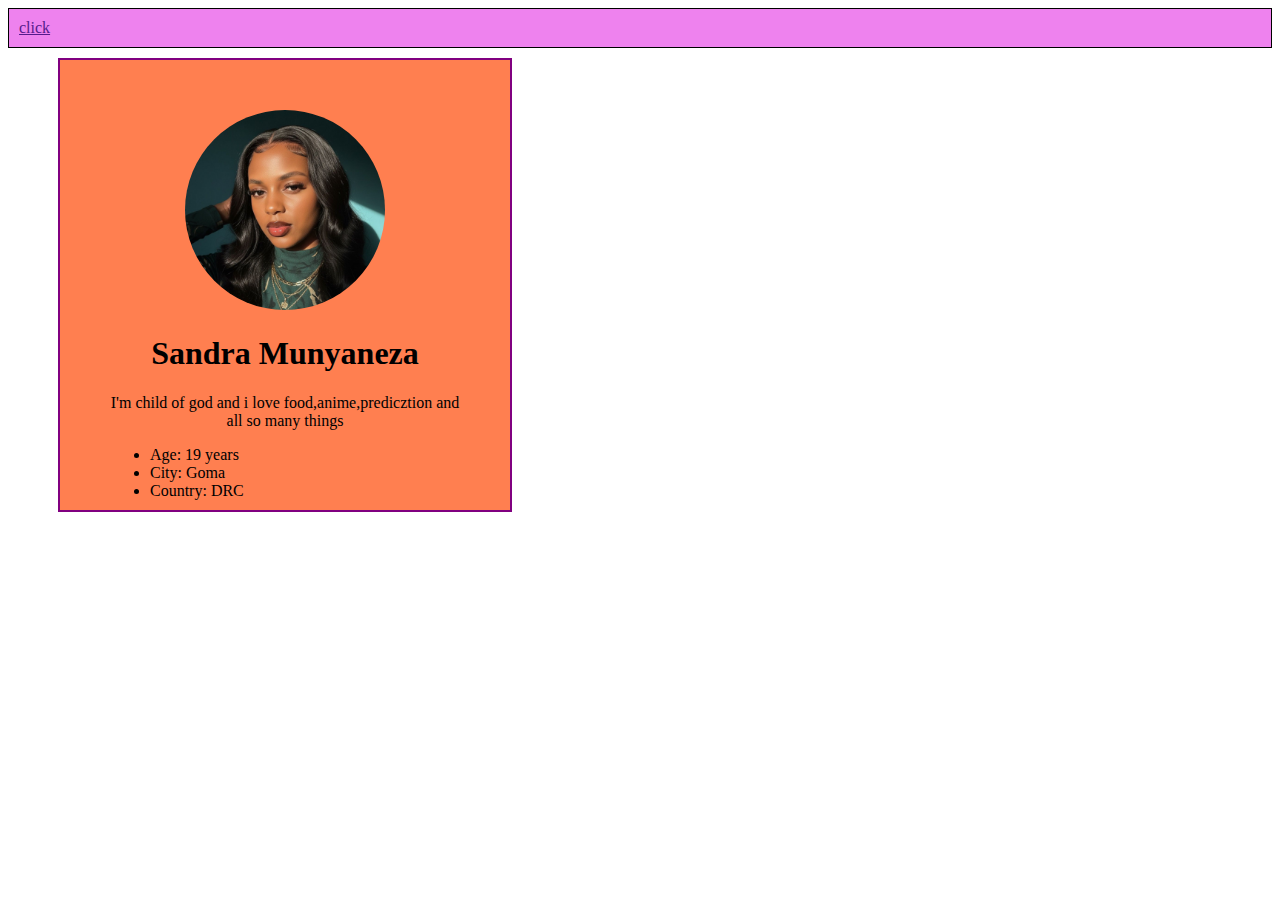
<file: box devoir/index.html>
<!DOCTYPE html>
<html lang="en">
<head>
    <meta charset="UTF-8">
    <meta name="viewport" content="width=device-width, initial-scale=1.0">
    <title> Carte Profil</title>
    <link rel="stylesheet" href="style.css">
</head>
<body>
    <div class="profil"> 
        <img src="../profil.jpg" alt="photo de profil" id="subprofile">
    <h1>Sandra Munyaneza</h1>
    <p>I'm child of god and i love food,anime,predicztion and all so many things</p>
    <ul>
        <li>Age: 19 years</li>
        <li>City: Goma</li>
        <li>Country: DRC</li>
    </div>
    <div id="temporaire">
        <a href="" >click</a>
    </div>
   
</body>
</html>
</file>
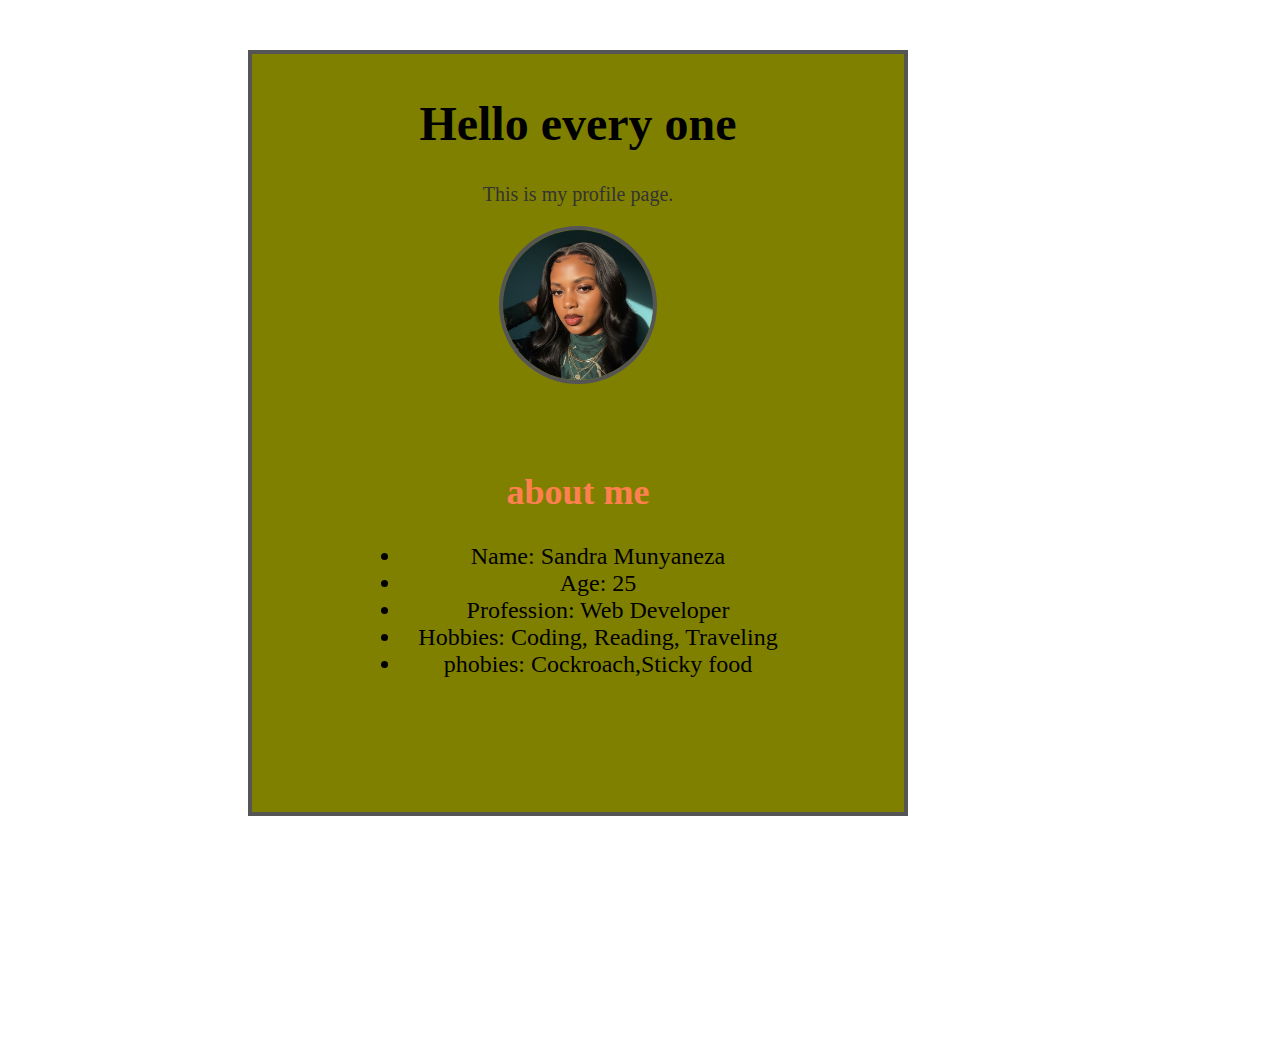
<file: page css/index.html>
<!DOCTYPE html>
<html lang="en">
<head>
    <meta charset="UTF-8">
    <meta name="viewport" content="width=device-width, initial-scale=1.0">
    <title>Ma page de profil</title>
    <link rel="stylesheet" href="style.css">
</head>
<body>
    <div class="profile">
        <h1 >Hello every one</h1>
    <p>This is my profile page.</p>
    <img src="../profil.jpg" alt="photo de profil" width="200" id="subtitle_profile">


    <div class="about_me">
        <h2 >about me</h2>
        <ul class="about">
        <li>Name: Sandra Munyaneza</li>
        <li>Age: 25</li>
        <li>Profession: Web Developer</li>
        <li>Hobbies: Coding, Reading, Traveling</li>
        <li>phobies: Cockroach,Sticky food</li>
    </ul>

    </div>
    </div>
    
    
</body>
</html>
</file>
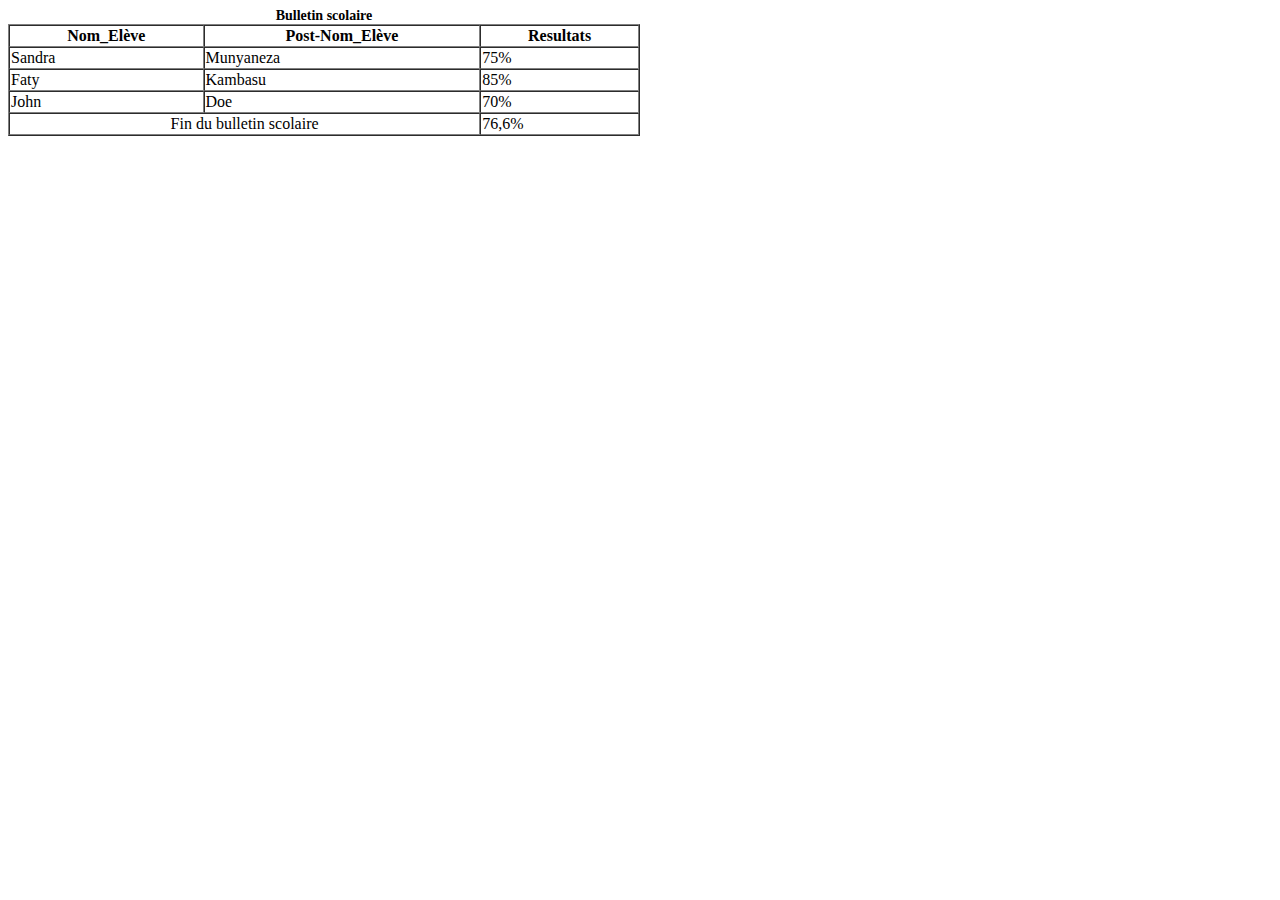
<file: exercice.html>
<!DOCTYPE html>
 <html lang="en">
 <head>
    <meta charset="UTF-8">
    <meta name="viewport" content="width=device-width, initial-scale=1.0">
    <title>Exercice</title>
 </head>
 <body>
    <table border="1" cellspacing="0" width="50%">
        <caption style="font-size: 14px;font-weight: bold;">Bulletin scolaire  </caption>
        <thead>
            <tr>
                <th>Nom_Elève</th>
                <th>Post-Nom_Elève</th>
                <th>Resultats</th>
            </tr>
        </thead>

        <tbody>
            <tr>
                <td>Sandra</td>
                <td>Munyaneza</td>
                <td>75%</td>
            </tr>

            <tr>
                <td>Faty</td>
                <td>Kambasu</td>
                <td>85%</td>
            </tr>

            <tr>
                <td>John</td>
                <td>Doe</td>
                <td>70%</td>
            </tr>
        </tbody>
        <tfoot>
            <tr>
                <td colspan="2" style="text-align: center;">Fin du bulletin scolaire</td>
                <td>76,6%</td>
            </tr>
            
        </tfoot>
    </table>
    
 </body>
 </html>
</file>
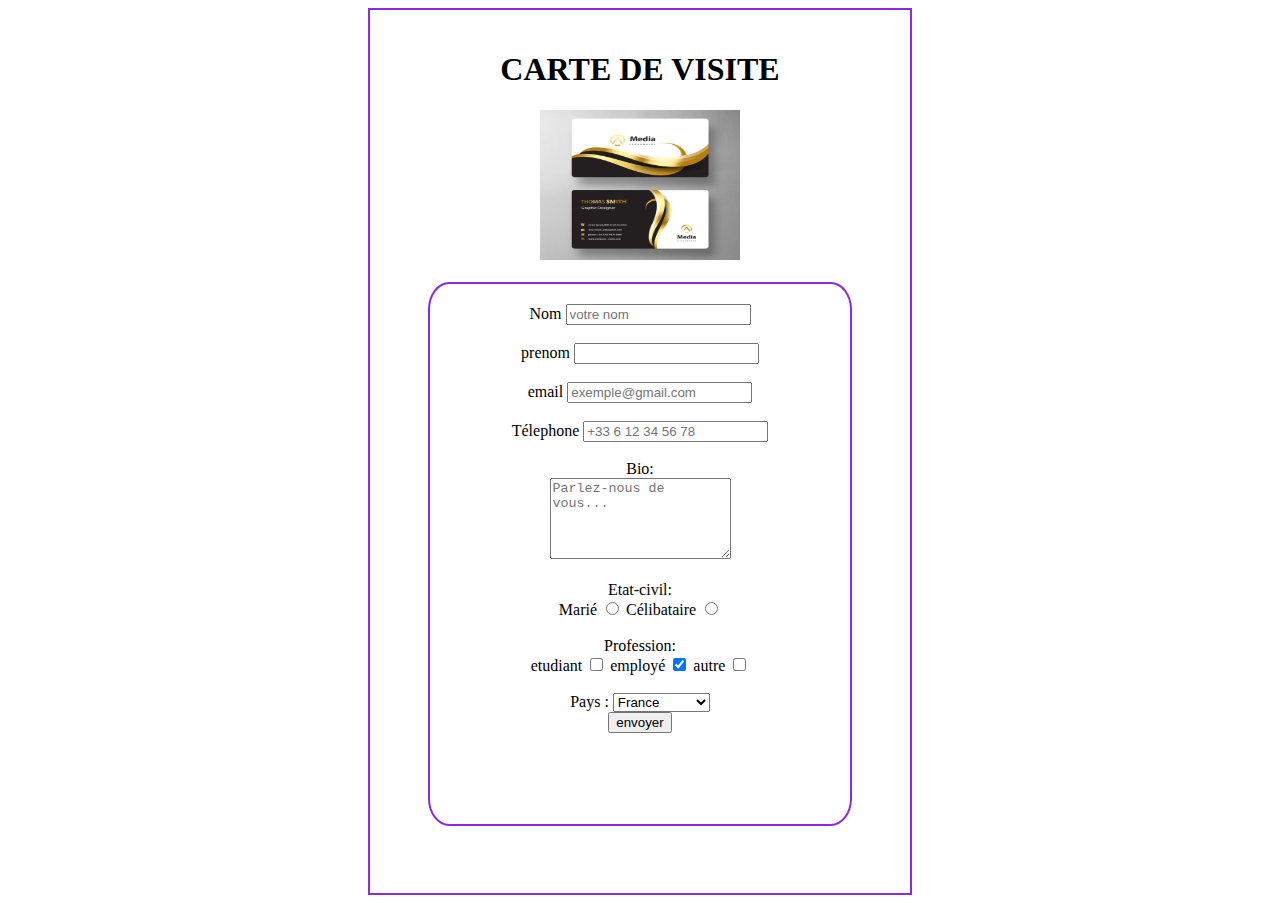
<file: formulaire.html>
<!DOCTYPE html>
<html lang="en">
  <head>
    <meta charset="UTF-8" />
    <meta name="viewport" content="width=device-width, initial-scale=1.0" />
    <title>Formulaire</title>
  </head>
  <body>
    <div
      style="
        border: 3px solid;
        padding: 20px;
        width: 500px;
        height: 800px;
        text-align: center;
        margin: auto;
        border: 2px solid blueviolet;
        padding-bottom: 5%;
      "
    >
      <h1>CARTE DE VISITE</h1>
      <img
        src="carte.jpg"
        alt="photo de carte de visite"
        width="200"
        height="150"
      />
      <br /><br />

      <form
        action=""
        style="
          padding: 20px;
          width: 380px;
          margin: auto;
          border: 2px solid blueviolet;
          height: 500px;
          border-radius: 5%;
        "
      >
        <label for="nom">Nom</label>
        <input
          type="text"
          id="nom"
          name="nom"
          required
          placeholder="votre nom"
        />
        <br /><br />
        <label for="prenom"> prenom</label>
        <input
          type="text"
          id="prenom"
          name="prenom"
          aria-placeholder="votre prenom"
        />
        <br /><br />
        <label for="email"> email</label>
        <input
          type="email"
          id="email"
          name="email"
          placeholder="exemple@gmail.com"
          required
        />
        <br /><br />
        <label for="phone">Télephone</label>
        <input
          type="tel"
          id="phone"
          name="phone"
          placeholder="+33 6 12 34 56 78"
        />
        <br /><br />
        <label for="Bio">Bio:</label> <br />
        <textarea
          id="Bio"
          name="Bio"
          rows="5"
          cols="20"
          placeholder="Parlez-nous de vous..."
        ></textarea>
        <br /><br />
        <label for="etat-civil">Etat-civil:</label> <br />
        <label for="Marié">Marié</label>
        <input type="radio" id="Marié" name="etat-civil" value="Marié" />
        <label for="Célibataire">Célibataire</label>
        <input
          type="radio"
          id="Célibataire"
          name="etat-civil"
          value="Célibataire"
        /><br /><br />
        <label for="Profession">Profession:</label> <br />
        <label for="etudiant">etudiant</label>
        <input
          type="checkbox"
          id="etudiant"
          name="Profession"
          value="etudiant"
        />
        <label for="employé">employé</label>
        <input type="checkbox" id="employé" name="Profession" value="employé" checked/>
        <label for="autre">autre</label>
        <input type="checkbox" id="autre" name="Profession" value="autre" />
        <br /><br />

        <label for="pays">Pays :</label>
        <select name="pays" id="pays">
            <option value="france">France</option>
            <option value="senegal">Senegal</option>
            <option value="mali">Mali</option>
            <option value="cote d'ivoire">Cote d'Ivoire</option>
            <option value="canada">Canada</option>
        </select> <br>


        <button type="submit">envoyer</button>
      </form>
    </div>
  </body>
</html>
</file>
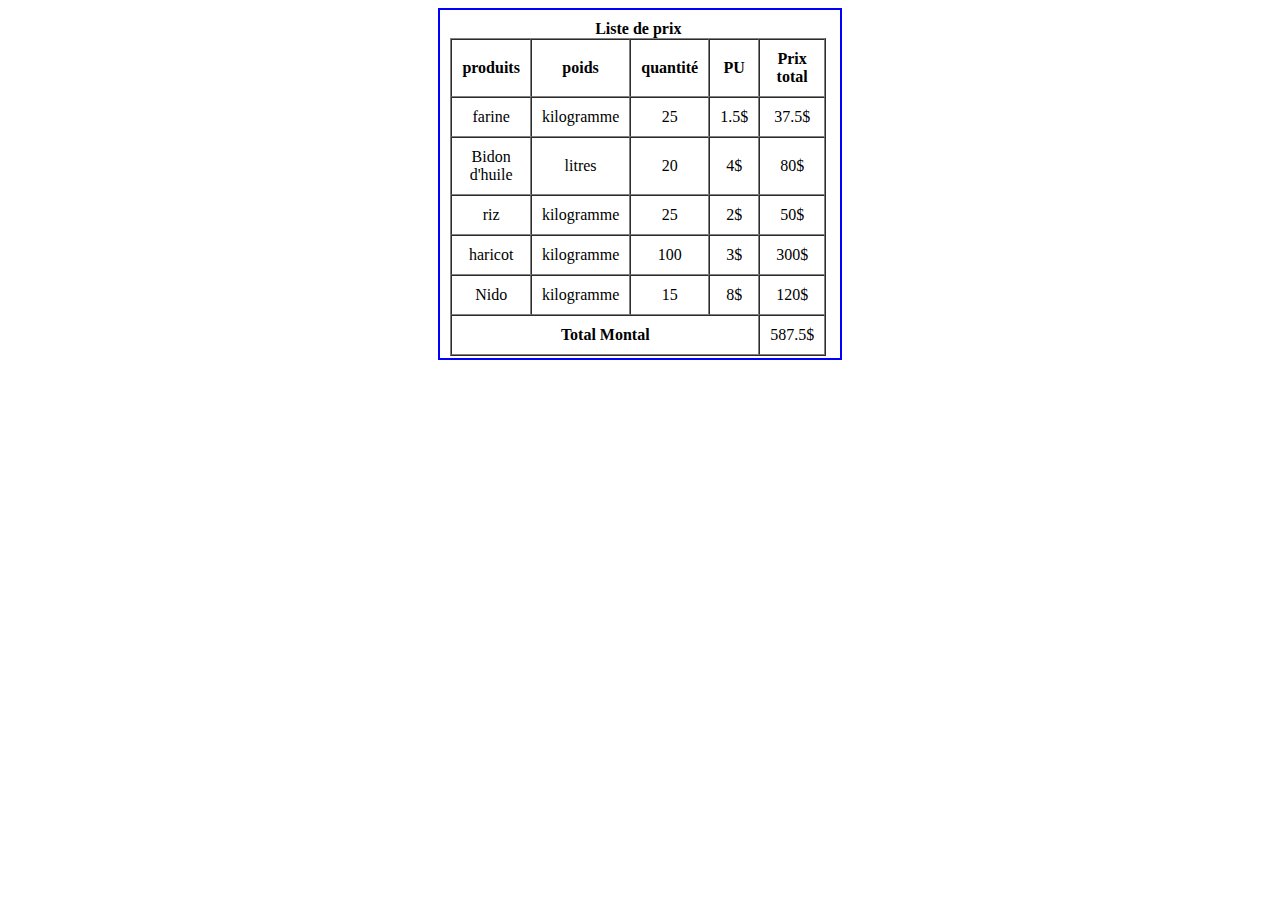
<file: prix.html>
<!DOCTYPE html>
<html lang="en">
<head>
    <meta charset="UTF-8">
    <meta name="viewport" content="width=device-width, initial-scale=1.0">
    <title>Document</title>
</head>
<body>
    <Div style="border: 2px solid blue; margin: auto; width: 30%;padding: 10px;text-align: center; height: 328px;">
        <table border="1" cellspacing="0", cellpadding="10" style="width: 300px;">
            <caption style="font-size: 16px;font-weight: bold;">Liste de prix</caption>

            <thead>
                <tr>
                    <th>produits</th>
                    <th>poids</th>
                    <th> quantité</th>
                    <th>PU</th>
                    <th>Prix total</th>
                </tr>
            </thead>

            <tbody>
                <tr>
                    <td>farine</td>
                    <td> kilogramme</td>
                    <td>25</td>
                    <td>1.5$</td>
                    <td>37.5$</td>
                </tr>
                <tr>
                    <td>Bidon d'huile</td>
                    <td>litres</td>
                    <td>20</td>
                    <td>4$</td>
                    <td>80$</td>
                    
                </tr>
                <tr>
                    <td>riz</td>
                    <td>kilogramme</td>
                    <td>25</td>
                    <td>2$</td>
                    <td>50$</td>
                </tr>
                <tr>
                    <td>haricot</td>
                    <td>kilogramme</td>
                    <td>100</td>
                    <td>3$</td>
                    <td>300$</td>
                </tr>
                <tr>
                    <td>Nido</td>
                    <td>kilogramme</td>
                    <td>15</td>
                    <td>8$</td>
                    <td>120$</td>
                </tr>
            </tbody>

            <tfoot>
                <tr>
                    <td colspan="4"><strong>Total Montal</strong></td>
                    <td>587.5$</td>
                </tr>
            
            </tfoot>


        </table>
    </Div>
</body>
</html>
</file>
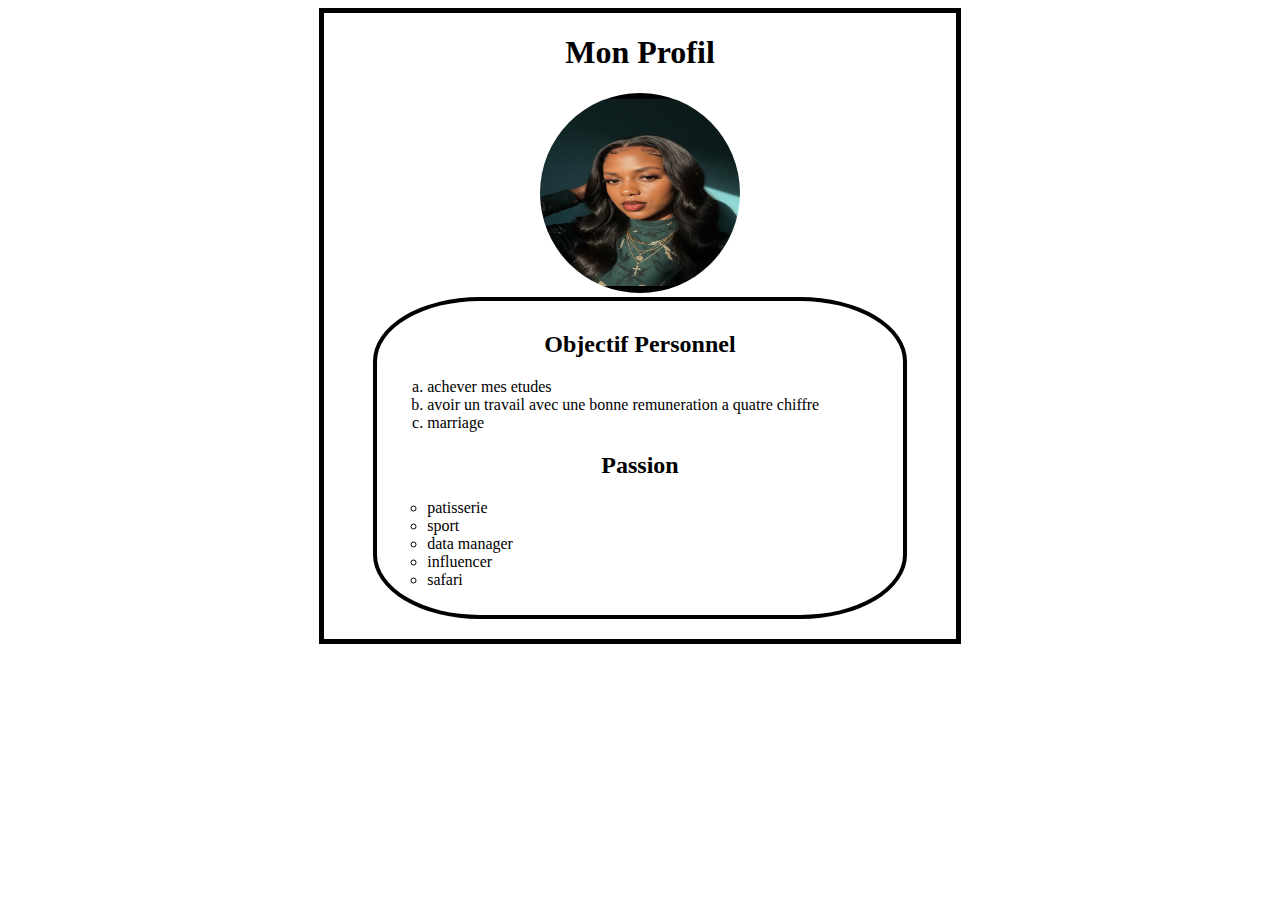
<file: profil.html>
<!DOCTYPE html>
<html lang="en">
  <head>
    <meta charset="UTF-8" />
    <meta name="viewport" content="width=device-width, initial-scale=1.0" />
    <title>profil personnel</title>
  </head>
  <body style="justify-items: center; " >
    <div
      id="container"
      style="text-align: center; width: 500px;border: 5px solid; padding-bottom: 20px; width: 50%; height: 100%;"
    >
      <h1 style="text-align: center"><strong>Mon Profil</strong></h1>
      <img
        src="profil.jpg"
        alt="profil"
        style="width: 200px; border-radius: 50%; width: 200px; height: 200px; " 
      />
      <div
        class="Objectif"
        style="
          
          width: 80%;
          margin: auto;
          padding: 10px;
          text-align: left;
          border: 4px solid;
          border-radius: 20%;
        "
      >
        <h2 style="text-align: center"><strong>Objectif Personnel</strong></h2>
        <ol type="a">
          <li>achever mes etudes</li>
          <li>avoir un travail avec une bonne remuneration a quatre chiffre</li>
          <li>marriage</li>
        </ol>

        <h2 style="text-align: center"><strong>Passion</strong></h2>
        <ul type="circle">
          <li>patisserie</li>
          <li>sport</li>
          <li>data manager</li>
          <li>influencer</li>
          <li>safari</li>
        </ul>
      </div>
    </div>
  </body>
</html>
</file>
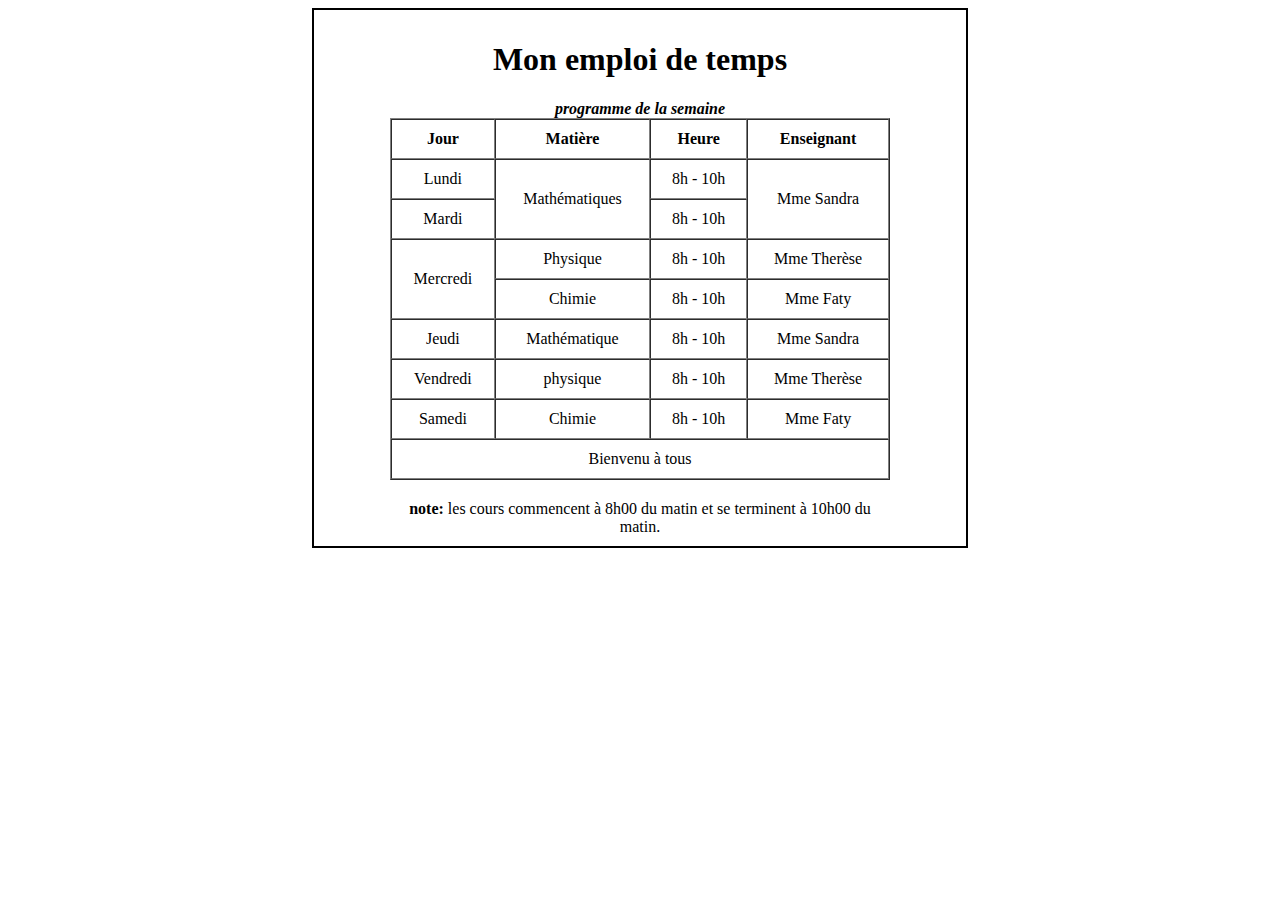
<file: revision.html>
<!DOCTYPE html>
<html lang="en">
  <head>
    <meta charset="UTF-8" />
    <meta name="viewport" content="width=device-width, initial-scale=1.0" />
    <title>Exercice tableau</title>
  </head>
  <body>
    <div
      style="
        text-align: center;
        border: 2px solid black;
        width: 50%;
        margin: auto;
        padding: 10px;
      "
    >
      <h1>Mon emploi de temps</h1>

      <table
        width="80"
        %
        border="1"
        cellspacing="0"
        cellpadding="10"
        style="margin: auto; width: 500px"
      >
        <caption style="font-size: 16px; font-weight: bold">
          <i>programme de la semaine</i>
        </caption>
        <thead>
          <tr>
            <th><strong>Jour</strong></th>
            <th><strong>Matière</strong></th>
            <th><strong>Heure</strong></th>
            <th><strong>Enseignant</strong></th>
          </tr>
        </thead>

        <tbody>
          <tr>
            <td>Lundi</td>
            <td rowspan="2">Mathématiques</td>
            <td>8h - 10h</td>
            <td rowspan="2">Mme Sandra</td>
          </tr>
          <tr>
            <td>Mardi</td>
            <td>8h - 10h</td>
          </tr>
          <tr>
            <td rowspan="2">Mercredi</td>
            <td>Physique</td>
            <td>8h - 10h</td>
            <td>Mme Therèse</td>
          </tr>
          <tr>
            <td>Chimie</td>
            <td>8h - 10h</td>
            <td>Mme Faty</td>
          </tr>
          <tr>
            <td>Jeudi</td>
            <td>Mathématique</td>
            <td>8h - 10h</td>
            <td>Mme Sandra</td>
          </tr>

          <tr>
            <td>Vendredi</td>
            <td>physique</td>
            <td>8h - 10h</td>
            <td>Mme Therèse</td>
          </tr>

          <tr>
            <td>Samedi</td>
            <td>Chimie</td>
            <td>8h - 10h</td>
            <td>Mme Faty</td>
          </tr>

          <tr>
            <td colspan="4">Bienvenu à tous</td>
          </tr>
        </tbody>

        <caption style="caption-side: bottom; margin-top: 20px">
          <strong>note: </strong
          >les cours commencent à 8h00 du matin et se terminent à 10h00 du
          matin.
        </caption>
      </table>
    </div>
  </body>
</html>
</file>
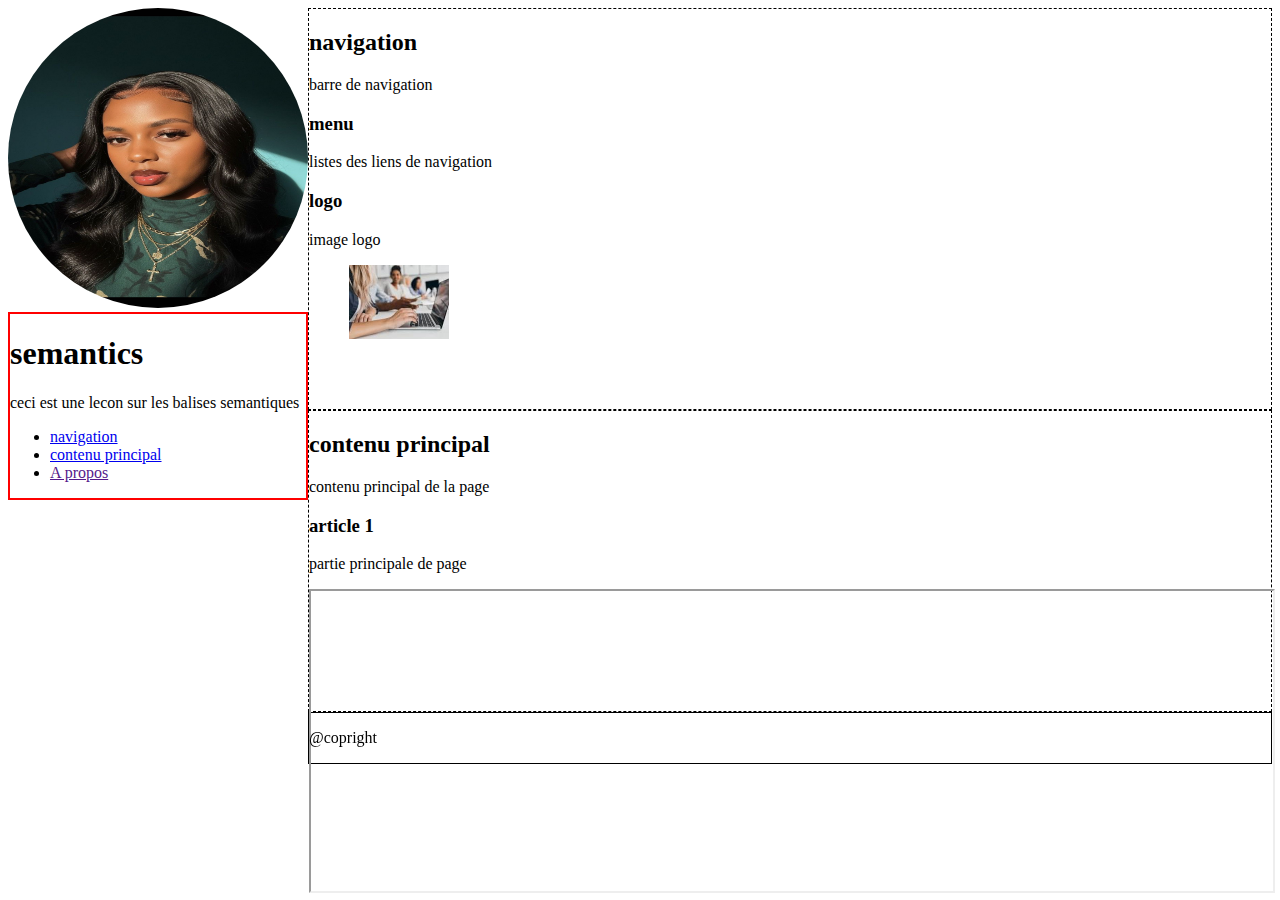
<file: semantique.html>
<!DOCTYPE html>
<html lang="en">
<head>
    <meta charset="UTF-8">
    <meta name="viewport" content="width=device-width, initial-scale=1.0">
    <title>Document</title>
</head>
<body>
    <div style="display:flex; margin: left;">
        <header>
            <img src="profil.jpg" alt="PHOTO" style="width:300px; height:300px; border-radius:50%;">
        <aside style="border: 2px solid red;">
            <h1> semantics</h1>
        <p> ceci est une lecon sur les balises semantiques</p>
        <nav>
            <ul>
                <li><a href="#section1">navigation</a></li>
                <li><a href="#section2">contenu principal</a></li>
                <li><a href="">A propos</a></li>
            </ul>
        </nav>
        </aside>
    </header>
    
    <div style=" flex:1;">
        <main>
        <section style="border:1px dashed black; height: 400px;" id="section1">
            <h2> navigation </h2>
        <p> barre de navigation </p>
        <article>
            <h3> menu</h3>
            <p> listes des liens de navigation </p>
        </article>
        <article>
            <h3> logo</h3>
            <p> image logo</p>
            <figure>
               <img src="téléchargé.jpeg" alt="photo" width="100px" style="text-align: left;">
            </figure>
        </article>
        </section>
        <section style="border:1px dashed black; height: 300px;" id="section2">
            <h2> contenu principal </h2>
        <p> contenu principal de la page </p>
        <article>
            <h3> article 1</h3>
            <p> partie principale de page </p>
        </article>
        <Iframe src="https://www.wikipedia.org/" width="100%" height="300px">
             
        </Iframe>
        </section>
    </main>
    <footer style="border: 1px solid black;">
        <p>@copright</p>
    </footer>

    </div>
    </div>
    
</body>
</html>
</file>
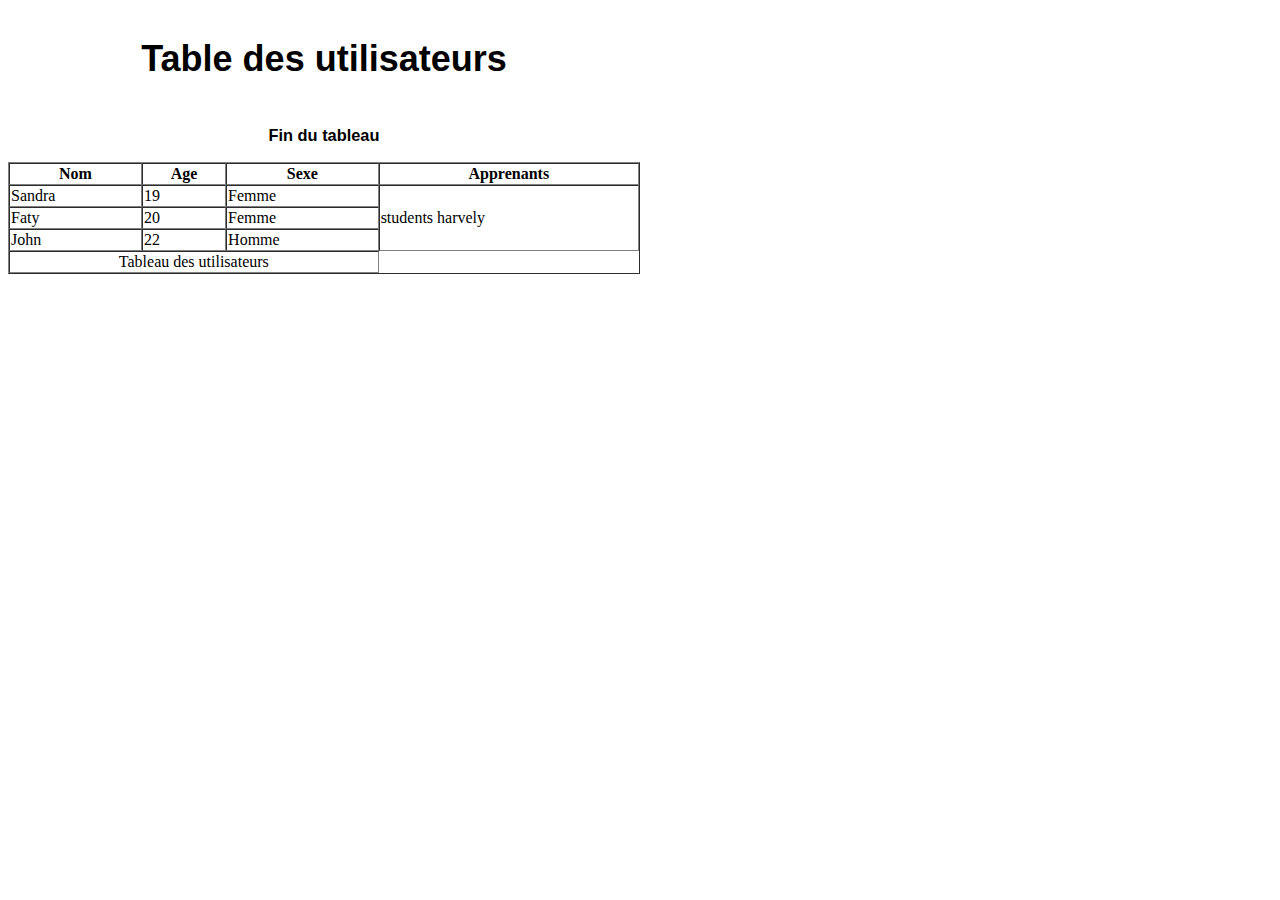
<file: tableau.html>
<!DOCTYPE html>
<html lang="en">
<head>
    <meta charset="UTF-8">
    <meta name="viewport" content="width=device-width, initial-scale=1.0">
    <title>Table de division</title>

</head>
<body>
<table border="1" cellspacing="0" width="50%">
    <caption style="font-size: 24px; font-weight: bold;font-family: Arial, Helvetica, sans-serif;">
        <h2>Table des utilisateurs</h2>
    </caption>
    <thead>
        <tr>
            <th>Nom</th>
            <th>Age</th>
            <th>Sexe</th>
            <th >Apprenants</th>
        </tr>
    </thead>

    <tbody>
        <tr>
            <td>Sandra</td>
            <td>19</td>
            <td>Femme</td>
            <td rowspan="3"> students harvely</td>
        </tr>
        <tr>
            <td>Faty</td>
            <td>20</td> 
            <td>Femme</td>
        </tr>
        <tr>
            <td>John</td>
            <td>22</td>
            <td>Homme</td>
        </tr>
    </tbody>

    <tfoot>
        <tr>
            <td colspan="3" style="text-align: center;">Tableau des utilisateurs</td>
        </tr>
        <caption style="font-size: 14px; font-weight: bold;font-family: Arial, Helvetica, sans-serif;">
            <h3>Fin du tableau</h3>
    </tfoot>

</table>
    
</body>
</html>
</file>
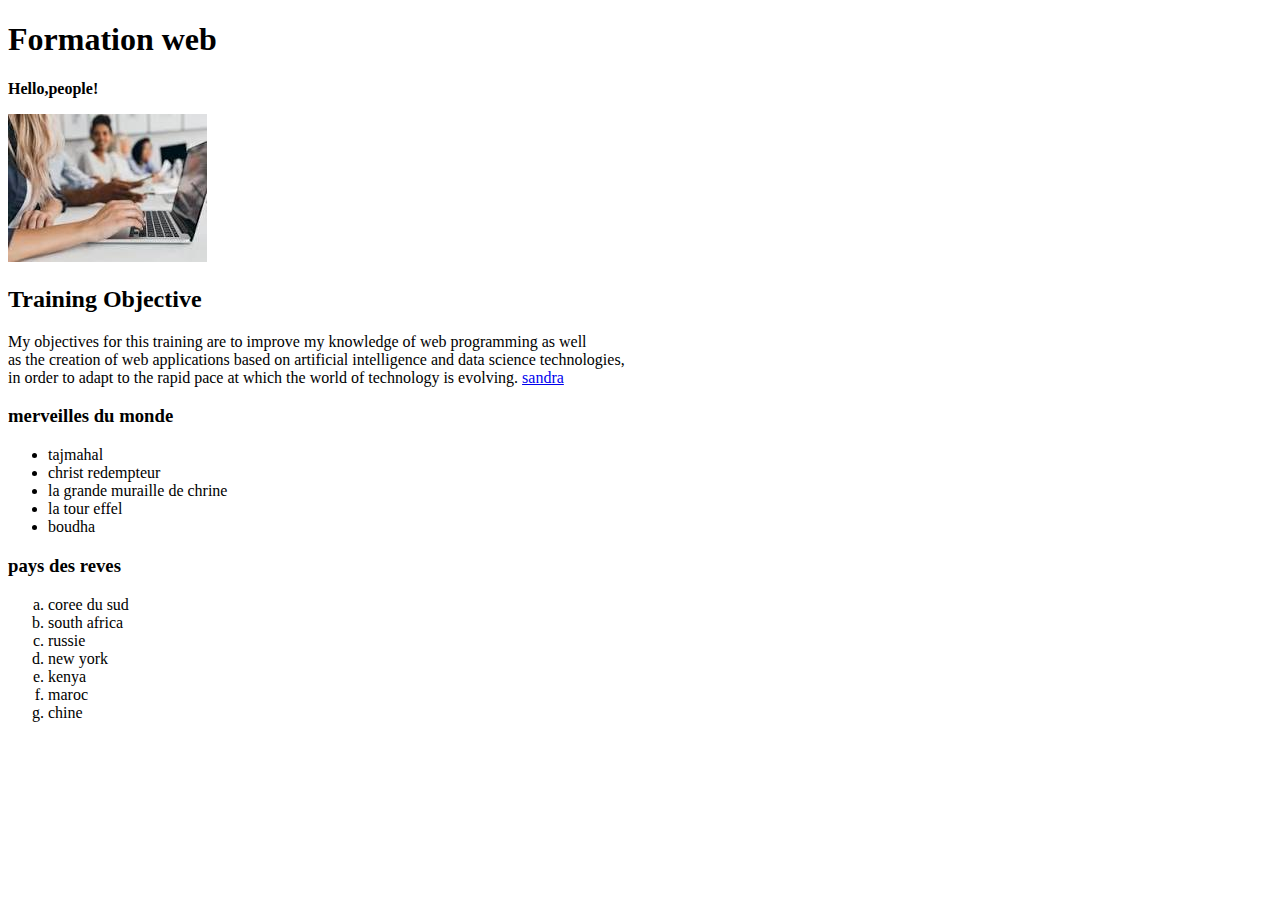
<file: test.html>
<!DOCTYPE html>
<html lang ="en">
<head>
    <meta charset="UTF-8">
    <meta name="viewport" content="width=device-width, initial-scale=1.0">
    <title>Test Page</title>  
</head>
<body>
    <h1>Formation web</h1>
    <p><strong>Hello,people!</strong></p>
    <img src="téléchargé.jpeg" alt="Sample Image">

    <h2> Training Objective </h2>
     <p> My objectives for this training are to improve my knowledge of web programming as well <br>
        as the creation of web applications  based on artificial intelligence and data science technologies,<br> 
        in order to adapt to the rapid pace at which the world of technology is evolving.
         <a href="https://github.com/dashboard" target="_blank">sandra</a></p>
    <h3> merveilles du monde</h3>
    <ul> 
        <li> tajmahal</li>
        <li> christ redempteur</li>
        <li>la grande muraille de chrine</li>
        <li>la tour effel</li>
        <li>boudha</li>
    </ul>

    <h3> pays des reves</h3>
    <ol type="a">

        <li>coree du sud</li>
        <li> south africa</li>
        <li> russie</li>
        <li>new york</li>
        <li>kenya</li>
        <li>maroc</li>
        <li>chine</li>

    </ol>

    </body>


</html>
</file>
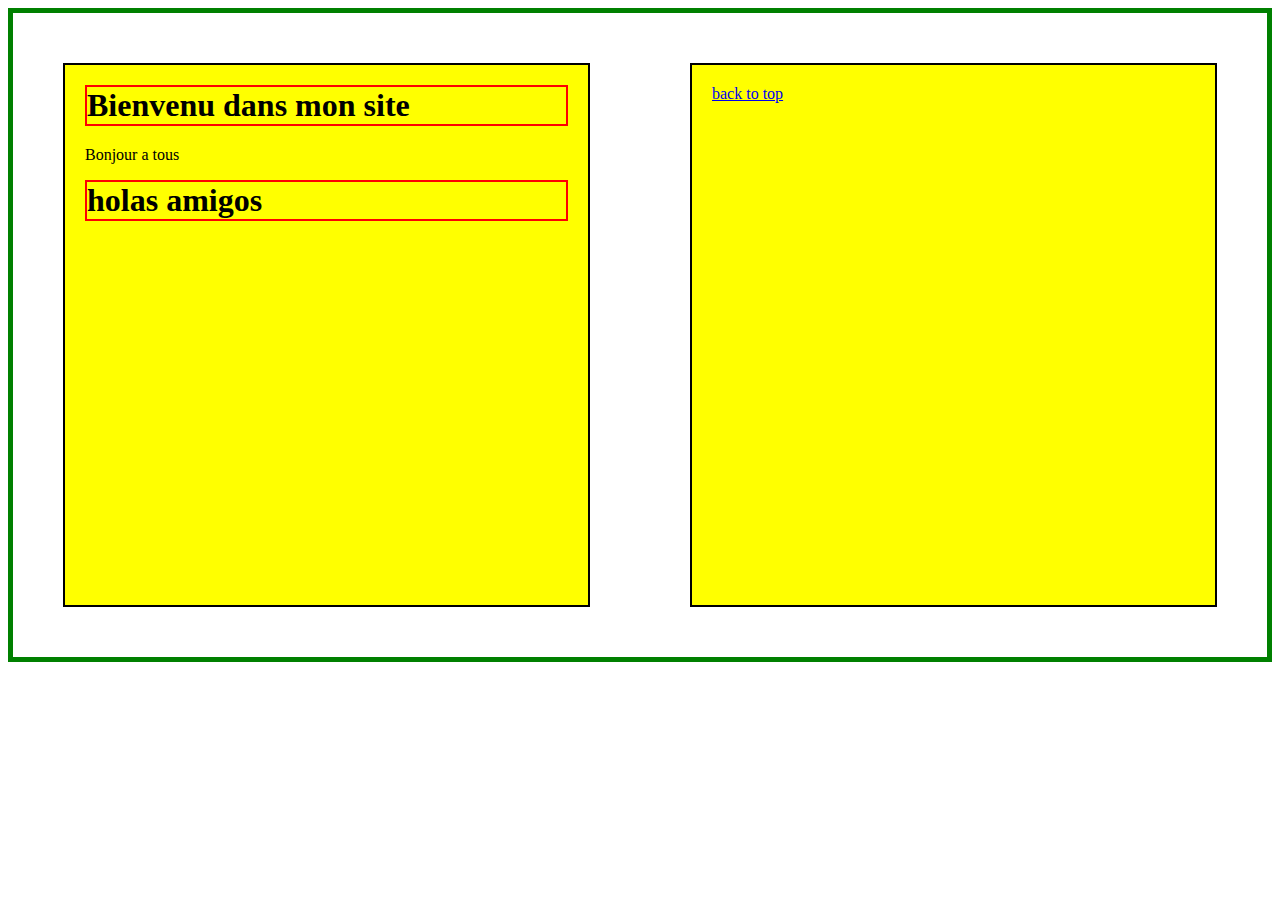
<file: page css/box.html>
<!DOCTYPE html>
<html lang="en">
<head>
    <meta charset="UTF-8">
    <meta name="viewport" content="width=device-width, initial-scale=1.0">
    <link rel="stylesheet" href="box.css">
    <title>Document</title>
</head>
<body>
    <div class="container"id="box1">
    <h1>Bienvenu dans mon site</h1>
    <p>Bonjour a tous</p>
    <h1>holas amigos</h1> 
    </div>
    <div class="container">
    <a href="#box1"> back to top</a> 
    </div>
    
</body>
</html>
</file>
<file: box devoir/style.css>
.profil{
    margin: 50px;
    padding: 50px;
    border: 2px solid #800080;
    width: 350px;
    height: 350PX;
    text-align: center;
    background-color: #FF7F50;
    position:fixed;
    
}
#subprofile{
    width: 200px;
    height: 200px;
    border-radius: 50%  ;
     object-fit: cover;
     border-color: #800080;
}
.profil ul{
    text-align: left;
}
#temporaire{
    display: none;
    background-color: violet;
      padding: 10px;
      border: 1px solid black;
      display: block;
}
</file>
<file: page css/style.css>
.profile{
    text-align: center;
    border: 4px solid #555;
    padding: 10px;
    margin: 240px;
    background-color: #808000;
    font-size: 1.5rem;
    width: 50%;
    margin-top: 50px;

}
.profile p{
    font-size: 20px;
    color: #333;
}
 #subtitle_profile{
    width: 150px;
    height: 150px;
    border-radius: 50%  ;
    object-fit: cover;
    border: 4px solid #555;
}
.about_me{
    text-align: center;
    margin: 50px;
    padding: 50px;
    margin-top: 1px;
}
.about_me h2{

    color: #FF7F50;

}
</file>
<file: page css/box.css>
.container{
    background-color: yellow;
    width: 600px;
    height: 500px;
    border: 2px solid black;
    padding: 20px;
    margin: 50px;
    
    
}
.container h1{
    border: 2px solid red;
    margin: 0 0 20px 0;
}
.container h1>p{
    color: blue;
}
body{ 
    border: 5px solid green;
    display: flex;
}
p{
  
}
</file>
